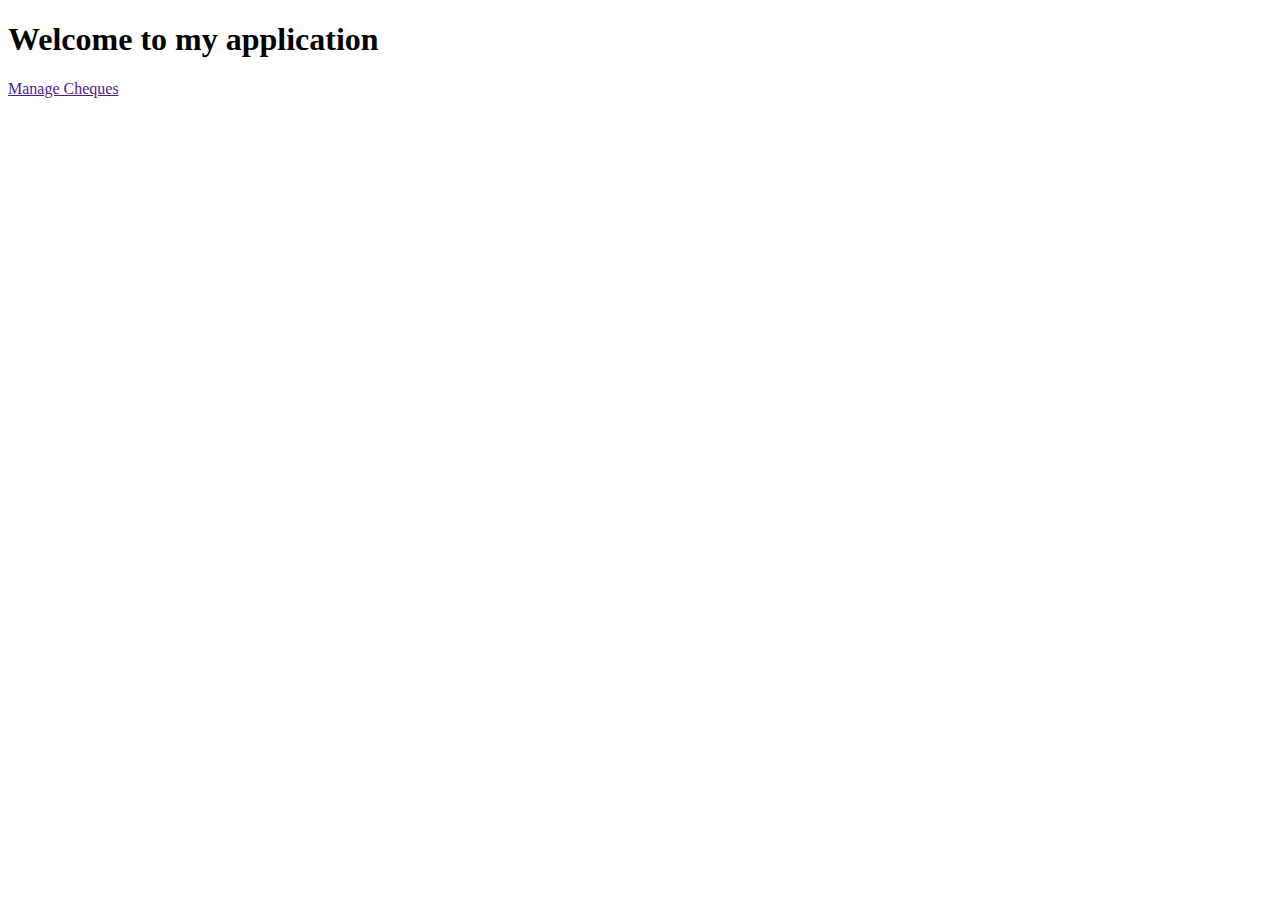
<file: src/main/resources/templates/index.html>
<!DOCTYPE html>
<html lang="en" xmlns:th="http://www.thymeleaf.org">
<head>
    <meta charset="UTF-8">
    <title>My application</title>
    <link rel="stylesheet" type="text/css" th:href ="@{/webjars/bootstrap/css/bootstrap.min.css}">

</head>
<body>
<div class="container-fluid text-center">
    <h1>Welcome to my application</h1>
    <a href="" class="h2" th:href="@{/cheques/allCheques}">Manage Cheques</a>
</div>


</body>
</html>
</file>
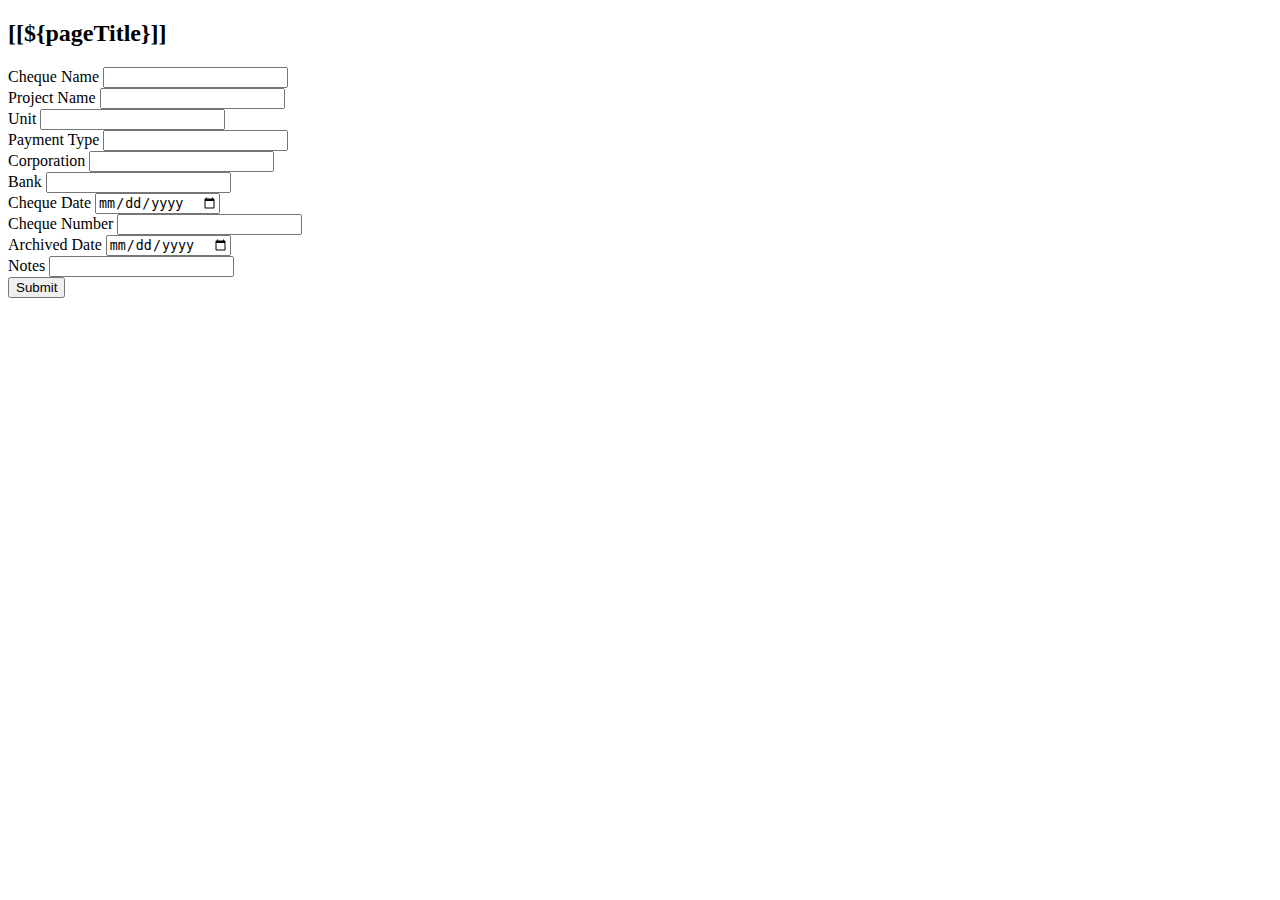
<file: src/main/resources/templates/ChequeForm.html>
<!DOCTYPE html>
<html lang="en" xmlns:th="http://www.thymeleaf.org">
<head>
    <meta charset="UTF-8">
    <title>[[${pageTitle}]]</title>
    <link rel="stylesheet" type="text/css" th:href="@{/webjars/bootstrap/css/bootstrap.min.css}">

</head>
<body>

<!--TODO Validation in each field-->
<!--TODO Modify by Selecting existing values-->
<!--TODO Back button-->
<!--TODO Generate the cheque Number and make it of type LONG-->


<div class="container">
    <h2 class="mb-4">[[${pageTitle}]]</h2>

    <form th:action="@{/cheques/saveCheque}" method="post" th:object="${Cheque}">
        <input type="hidden" th:field="*{id}"></input>
        <div class="row mb-3">
            <div class="col-md-6">
                <label for="chequeName" class="form-label">Cheque Name</label>
                <input type="text" class="form-control" id="chequeName" th:field="*{chequeName}" name="chequeName"
                       required>
            </div>
            <div class="col-md-6">
                <label for="projectName" class="form-label">Project Name</label>
                <input type="text" class="form-control" id="projectName" th:field="*{projectName}" name="projectName"
                       required>
            </div>
        </div>
        <div class="row mb-3">
            <div class="col-md-6">
                <label for="unit" class="form-label">Unit</label>
                <input type="text" class="form-control" id="unit" th:field="*{unit}" name="unit" required>
            </div>
            <div class="col-md-6">
                <label for="paymentType" class="form-label">Payment Type</label>
                <input type="text" class="form-control" id="paymentType" th:field="*{paymentType}" name="paymentType"
                       required>
            </div>
        </div>
        <div class="row mb-3">
            <div class="col-md-6">
                <label for="corporation" class="form-label">Corporation</label>
                <input type="text" class="form-control" id="corporation" th:field="*{corporation}" name="corporation"
                       required>
            </div>
            <div class="col-md-6">
                <label for="bank" class="form-label">Bank</label>
                <input type="text" class="form-control" id="bank" th:field="*{bank}" name="bank" required>
            </div>
        </div>
        <div class="row mb-3">
            <div class="col-md-6">
                <label for="chequeDate" class="form-label">Cheque Date</label>
                <input type="date" class="form-control" id="chequeDate" th:field="*{chequeDate}" name="chequeDate"
                       required>
            </div>
            <div class="col-md-6">
                <label for="chequeNumber" class="form-label">Cheque Number</label>
                <input type="text" class="form-control" id="chequeNumber" th:field="*{chequeNumber}" name="chequeNumber"
                       required>
            </div>
        </div>
        <div class="row mb-3">
            <div class="col-md-6">
                <label for="archivedDate" class="form-label">Archived Date</label>
                <input type="date" class="form-control" id="archivedDate" th:field="*{archivedDate}" name="archivedDate"
                       required>
            </div>
            <div class="col-md-6">
                <label for="notes" class="form-label">Notes</label>
                <input type="text" class="form-control" id="notes" th:field="*{notes}" name="notes">
            </div>
        </div>
        <button type="submit" class="btn btn-primary">Submit</button>
    </form>
</div>

</body>
</html>
</file>
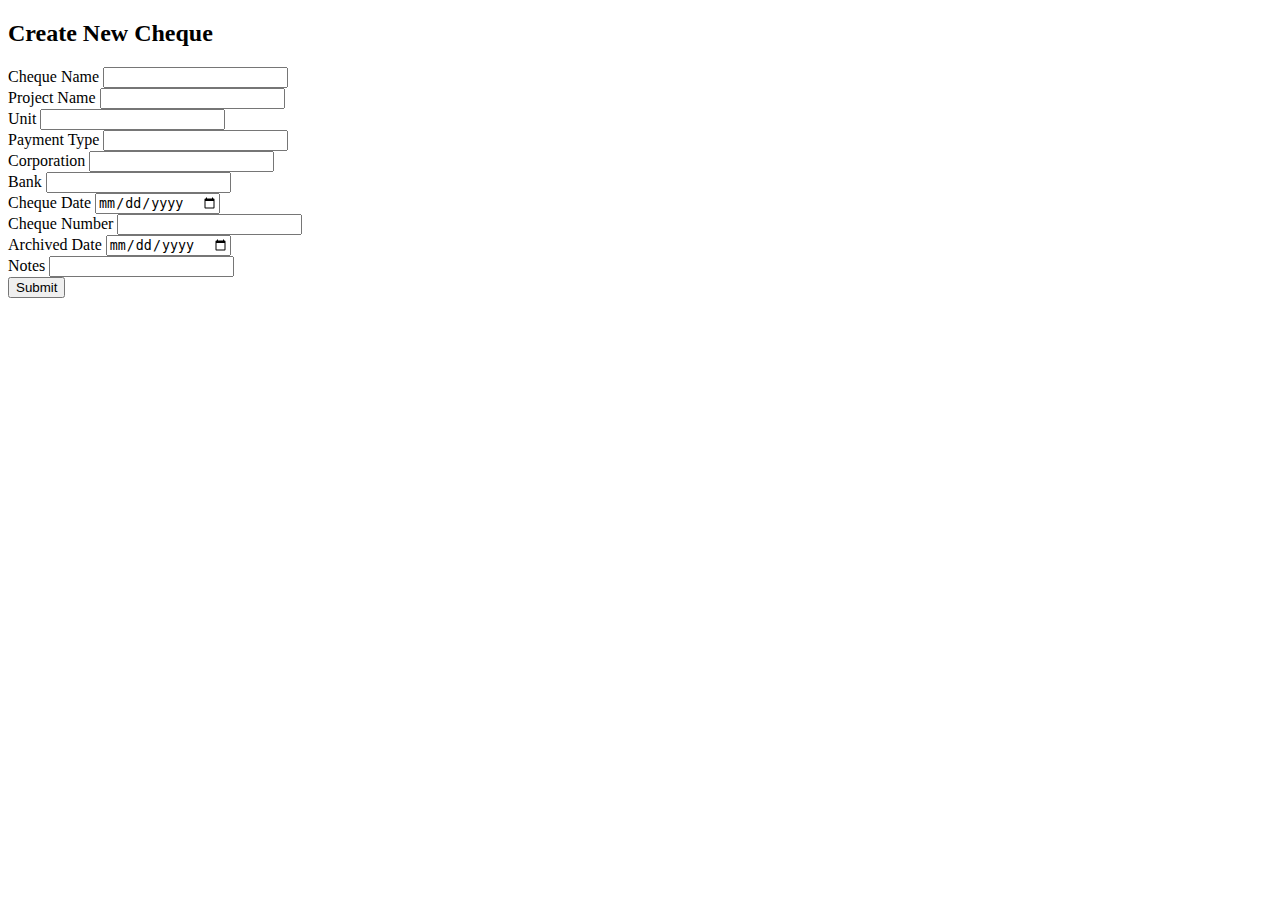
<file: src/main/resources/templates/SearchCheque.html>
<!DOCTYPE html>
<html lang="en" xmlns:th="http://www.thymeleaf.org">
<head>
  <meta charset="UTF-8">
  <title>Search Cheque</title>
  <link rel="stylesheet" type="text/css" th:href="@{/webjars/bootstrap/css/bootstrap.min.css}">

</head>
<body>

<!--TODO Validation in each field-->
<div class="container">
  <h2 class="mb-4">Create New Cheque</h2>
  <form th:action="@{/saveCheque}" method="post" th:object="${Cheque}">
    <div class="row mb-3">
      <div class="col-md-6">
        <label for="chequeName" class="form-label">Cheque Name</label>
        <input type="text" class="form-control" id="chequeName" th:field="*{chequeName}" name="chequeName" required>
      </div>
      <div class="col-md-6">
        <label for="projectName" class="form-label">Project Name</label>
        <input type="text" class="form-control" id="projectName" th:field="*{projectName}" name="projectName" required>
      </div>
    </div>
    <div class="row mb-3">
      <div class="col-md-6">
        <label for="unit" class="form-label">Unit</label>
        <input type="text" class="form-control" id="unit" th:field="*{unit}" name="unit" required>
      </div>
      <div class="col-md-6">
        <label for="paymentType" class="form-label">Payment Type</label>
        <input type="text" class="form-control" id="paymentType" th:field="*{paymentType}" name="paymentType" required>
      </div>
    </div>
    <div class="row mb-3">
      <div class="col-md-6">
        <label for="corporation" class="form-label">Corporation</label>
        <input type="text" class="form-control" id="corporation" th:field="*{corporation}" name="corporation" required>
      </div>
      <div class="col-md-6">
        <label for="bank" class="form-label">Bank</label>
        <input type="text" class="form-control" id="bank" th:field="*{bank}" name="bank" required>
      </div>
    </div>
    <div class="row mb-3">
      <div class="col-md-6">
        <label for="chequeDate" class="form-label">Cheque Date</label>
        <input type="date" class="form-control" id="chequeDate" th:field="*{chequeDate}" name="chequeDate" required>
      </div>
      <div class="col-md-6">
        <label for="chequeNumber" class="form-label">Cheque Number</label>
        <input type="text" class="form-control" id="chequeNumber" th:field="*{chequeNumber}" name="chequeNumber" required>
      </div>
    </div>
    <div class="row mb-3">
      <div class="col-md-6">
        <label for="archivedDate" class="form-label">Archived Date</label>
        <input type="date" class="form-control" id="archivedDate" th:field="*{archivedDate}" name="archivedDate" required>
      </div>
      <div class="col-md-6">
        <label for="notes" class="form-label">Notes</label>
        <input type="text" class="form-control" id="notes" th:field="*{notes}" name="notes">
      </div>
    </div>
    <button type="submit" class="btn btn-primary">Submit</button>
  </form>
</div>

</body>
</html>
</file>
